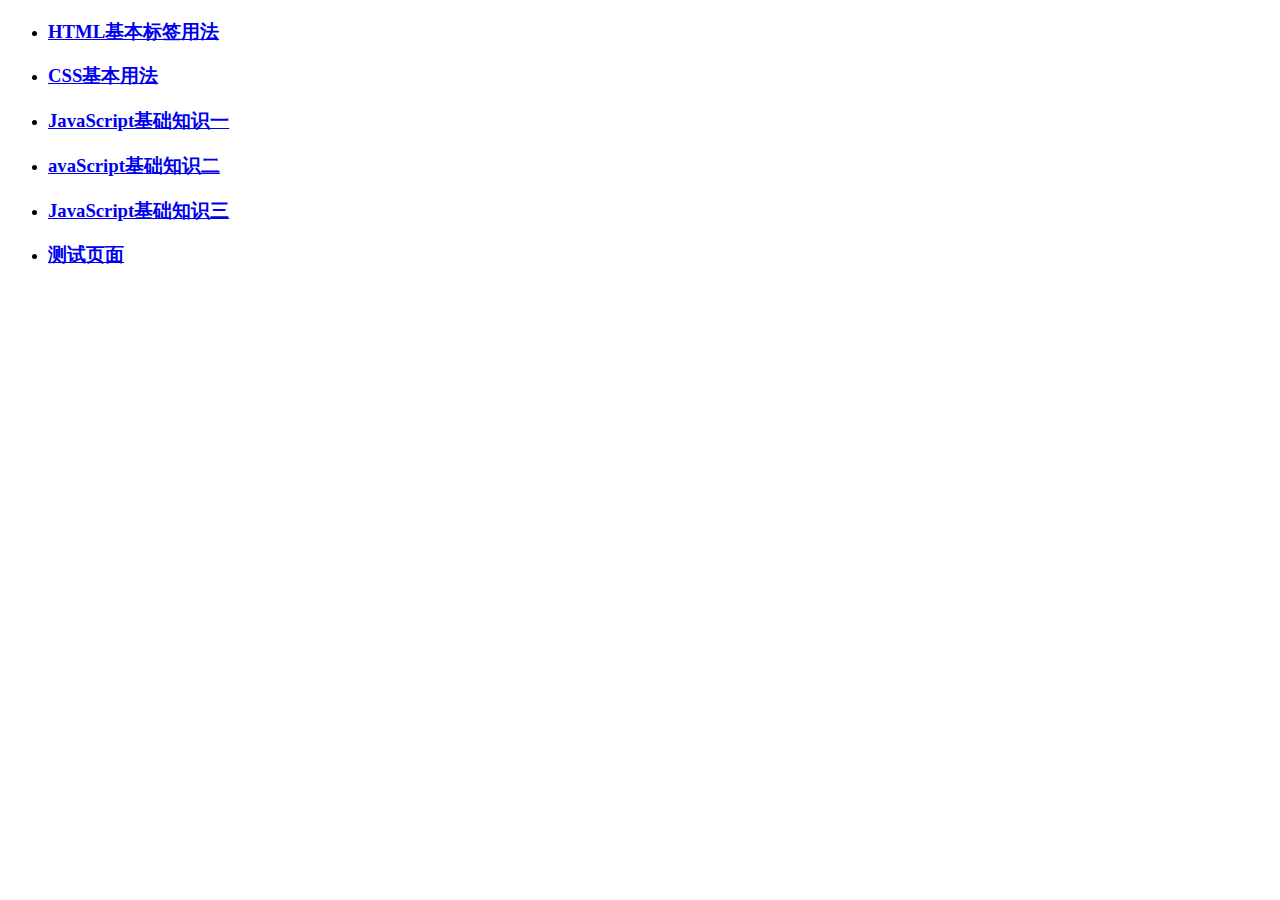
<file: index.html>
<!DOCTYPE html>
<html>

<head>
    <meta charset="utf-8">
    <title>前端手册</title>
</head>

<body>
    <ul>
        <li>
            <h3>
                <a href="pages/HTML/htmlWiki.html">HTML基本标签用法</a>
            </h3>
        </li>
        <li>
            <h3>
                <a href="pages/CSS/cssWiki.html">CSS基本用法</a>
            </h3>
        </li>
        <li>
            <h3>
                <a href="pages/JavaScript/javaScriptWiki.html">JavaScript基础知识一</a>
            </h3>
        </li>
        <li>
            <h3>
                <a href="pages/JavaScript/javaScriptWiki.html">avaScript基础知识二</a>
            </h3>
        </li>
        <li>
            <h3>
                <a href="pages/JavaScript/javaScriptWiki.html">JavaScript基础知识三</a>
            </h3>
        </li>
        <li>
            <h3>
                <a href="pages/Test/test.html">测试页面</a>
            </h3>
        </li>
    </ul>
</body>

</html>
</file>
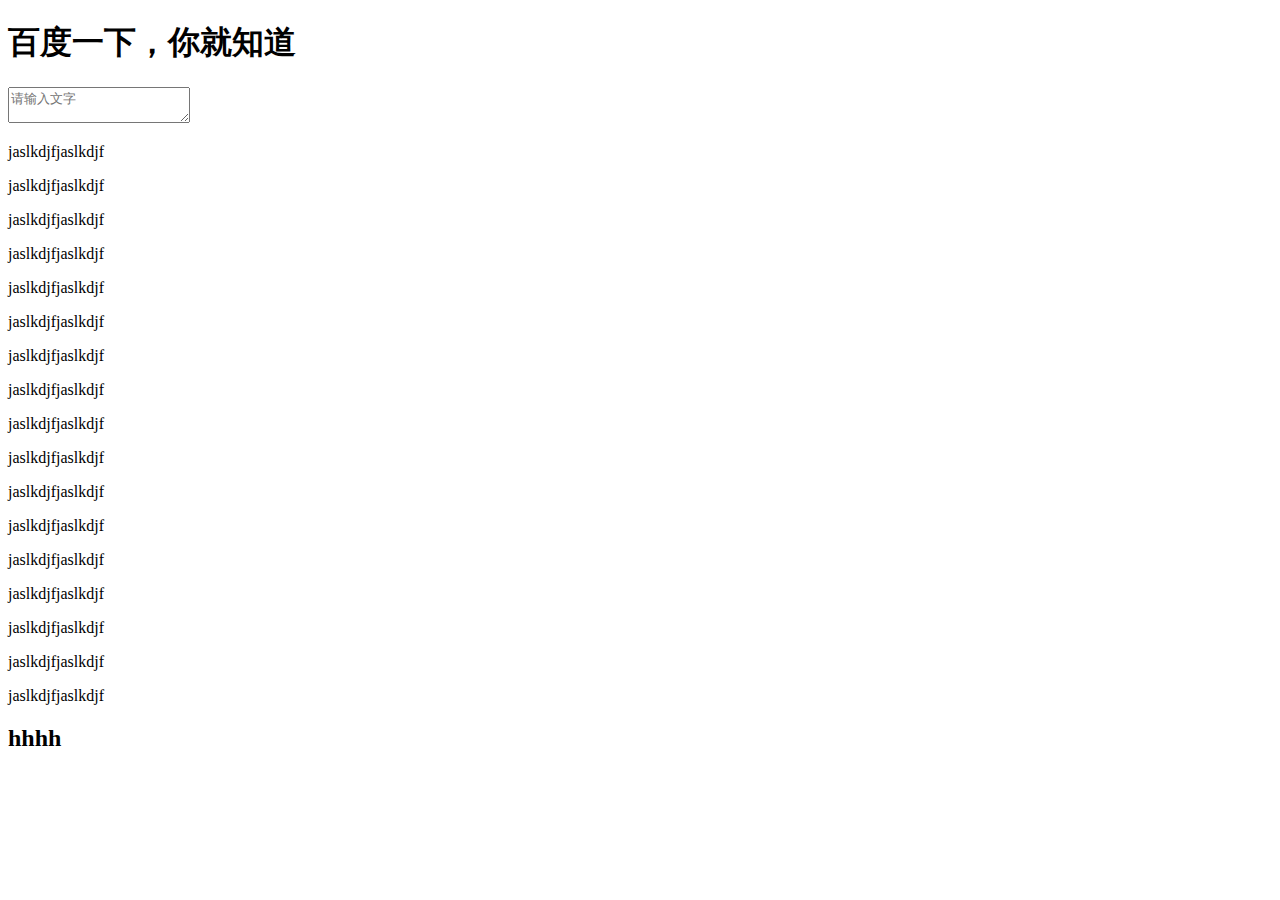
<file: pages/baidu.html>
<!DOCTYPE html>
<html>

<head>
    <title>百度一下，你就知道</title>
    <meta charset="utf-8">
</head>

<body>
    <h1>百度一下，你就知道</h1>
    <textarea placeholder="请输入文字"></textarea>
    <p>jaslkdjfjaslkdjf</p>
    <p>jaslkdjfjaslkdjf</p>
    <p>jaslkdjfjaslkdjf</p>
    <p>jaslkdjfjaslkdjf</p>
    <p>jaslkdjfjaslkdjf</p>
    <p>jaslkdjfjaslkdjf</p>
    <p>jaslkdjfjaslkdjf</p>
    <p>jaslkdjfjaslkdjf</p>
    <p>jaslkdjfjaslkdjf</p>
    <p>jaslkdjfjaslkdjf</p>
    <p>jaslkdjfjaslkdjf</p>
    <p>jaslkdjfjaslkdjf</p>
    <p>jaslkdjfjaslkdjf</p>
    <p>jaslkdjfjaslkdjf</p>
    <p>jaslkdjfjaslkdjf</p>
    <p>jaslkdjfjaslkdjf</p>
    <p>jaslkdjfjaslkdjf</p>

    <h2 id="nnn">hhhh</h2>
</body>

</html>
</file>
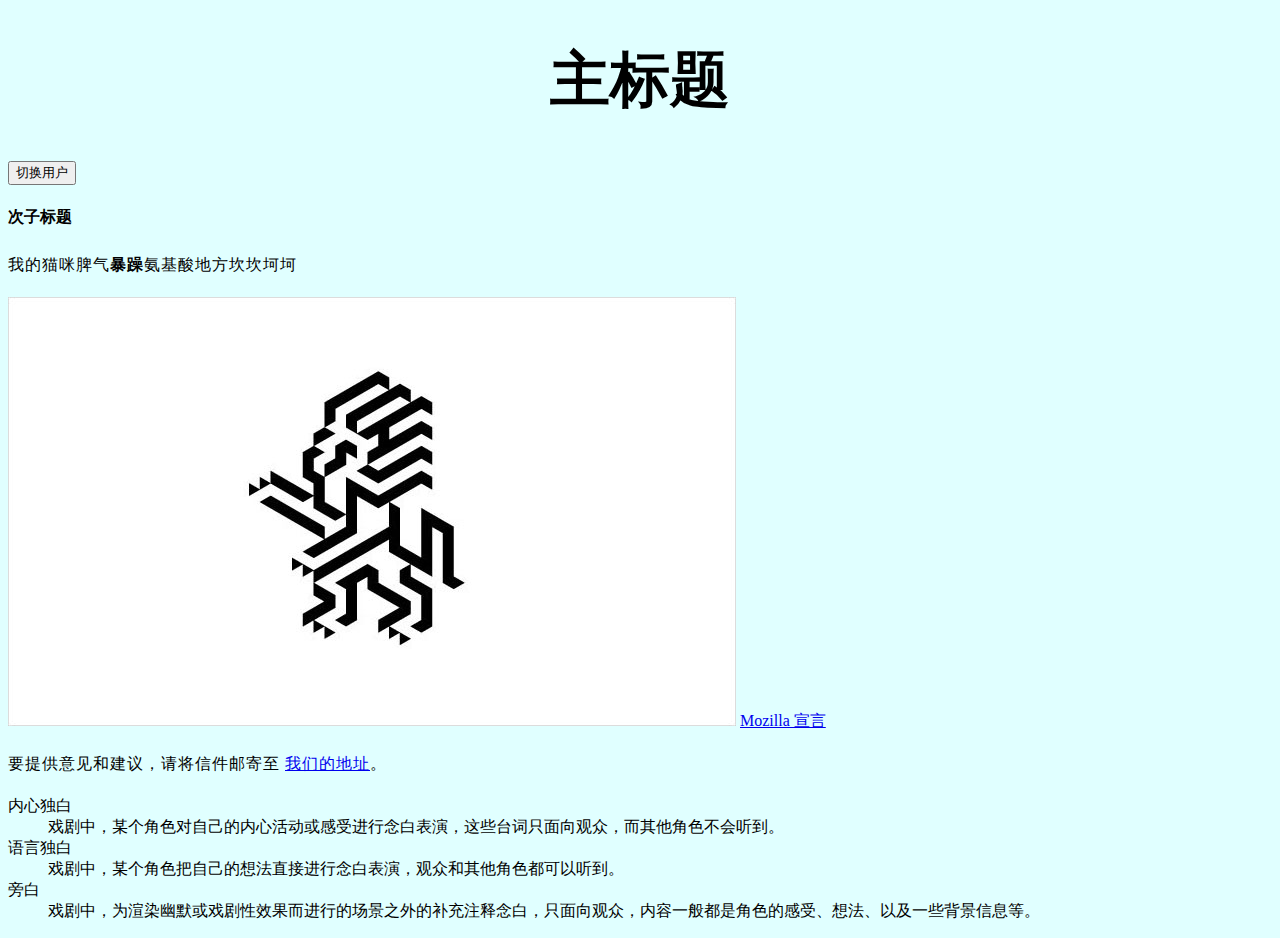
<file: pages/test.html>
<!DOCTYPE html>
<html>

<head>
    <link href="https://fonts.font.im/css?family=Open+Sans" rel="stylesheet" type="text/css">
    <link href="../styles/style.css" rel="stylesheet">
    <meta charset="utf-8">
    <title>我的测试页面</title>
</head>

<body>
    <h1>主标题</h1>
    <button>切换用户</button>
    <h4 id="my-id">次子标题</h4>
    <p>我的猫咪脾气<strong>暴躁</strong>氨基酸地方坎坎坷坷</p>
    <img src="../images/image1.jpeg" alt="测试图片">
    <a href="../pages/baidu.html">Mozilla 宣言</a>

    <p>要提供意见和建议，请将信件邮寄至 <a href="pages/baidu.html#nnn">我们的地址</a>。</p>

    <dl>
        <dt>内心独白</dt>
        <dd>戏剧中，某个角色对自己的内心活动或感受进行念白表演，这些台词只面向观众，而其他角色不会听到。</dd>
        <dt>语言独白</dt>
        <dd>戏剧中，某个角色把自己的想法直接进行念白表演，观众和其他角色都可以听到。</dd>
        <dt>旁白</dt>
        <dd>戏剧中，为渲染幽默或戏剧性效果而进行的场景之外的补充注释念白，只面向观众，内容一般都是角色的感受、想法、以及一些背景信息等。</dd>
    </dl>

    <script src="../scripts/main.js"></script>
</body>

</html>
</file>
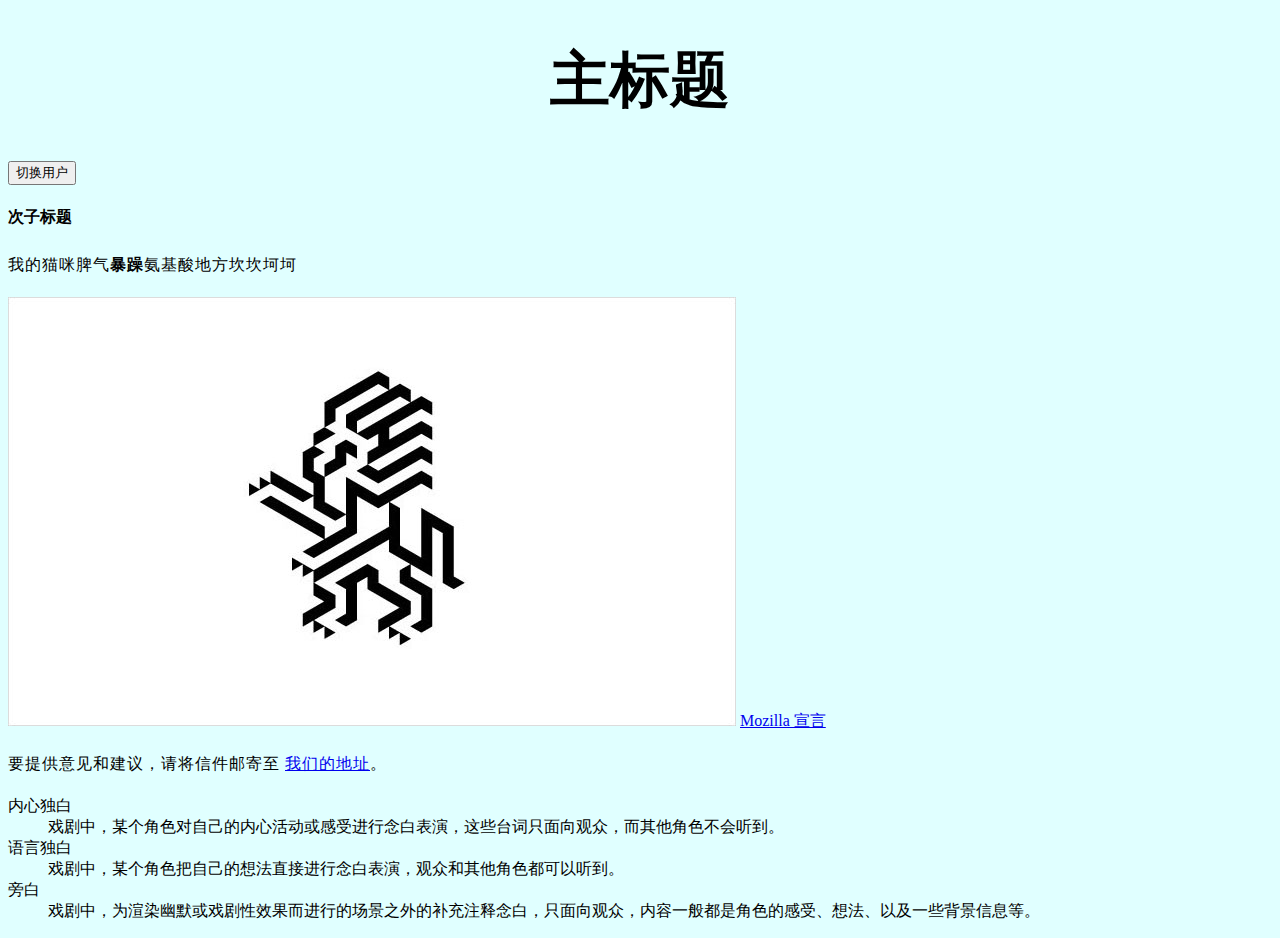
<file: pages/Test/test.html>
<!DOCTYPE html>
<html>

<head>
    <link href="https://fonts.font.im/css?family=Open+Sans" rel="stylesheet" type="text/css">
    <link href="../../styles/style.css" rel="stylesheet">
    <meta charset="utf-8">
    <title>我的测试页面</title>
</head>

<body>
    <h1>主标题</h1>
    <button>切换用户</button>
    <h4 id="my-id">次子标题</h4>
    <p>我的猫咪脾气<strong>暴躁</strong>氨基酸地方坎坎坷坷</p>
    <img src="../../images/image1.jpeg" alt="测试图片">
    <a href="./baidu.html">Mozilla 宣言</a>

    <p>要提供意见和建议，请将信件邮寄至 <a href="./baidu.html#nnn">我们的地址</a>。</p>

    <dl>
        <dt>内心独白</dt>
        <dd>戏剧中，某个角色对自己的内心活动或感受进行念白表演，这些台词只面向观众，而其他角色不会听到。</dd>
        <dt>语言独白</dt>
        <dd>戏剧中，某个角色把自己的想法直接进行念白表演，观众和其他角色都可以听到。</dd>
        <dt>旁白</dt>
        <dd>戏剧中，为渲染幽默或戏剧性效果而进行的场景之外的补充注释念白，只面向观众，内容一般都是角色的感受、想法、以及一些背景信息等。</dd>
    </dl>

    <script src="../../scripts/main.js"></script>
</body>

</html>
</file>
<file: styles/style.css>
html {
  background-color: lightcyan;
}

h1 {
  font-size: 60px;
  text-align: center;
}

p, li {
  font-size: 16px;
  /* line-height 后而可以跟不同的参数，如果是数字，就是当前字体大小乘上数字 */
  line-height: 2;
  letter-spacing: 1px;
  /* background-color: green; */
  /* padding: 20px;
  margin: 40px;
  width: 200px;
  text-shadow: 3px 3px 3px black; */
}
</file>
